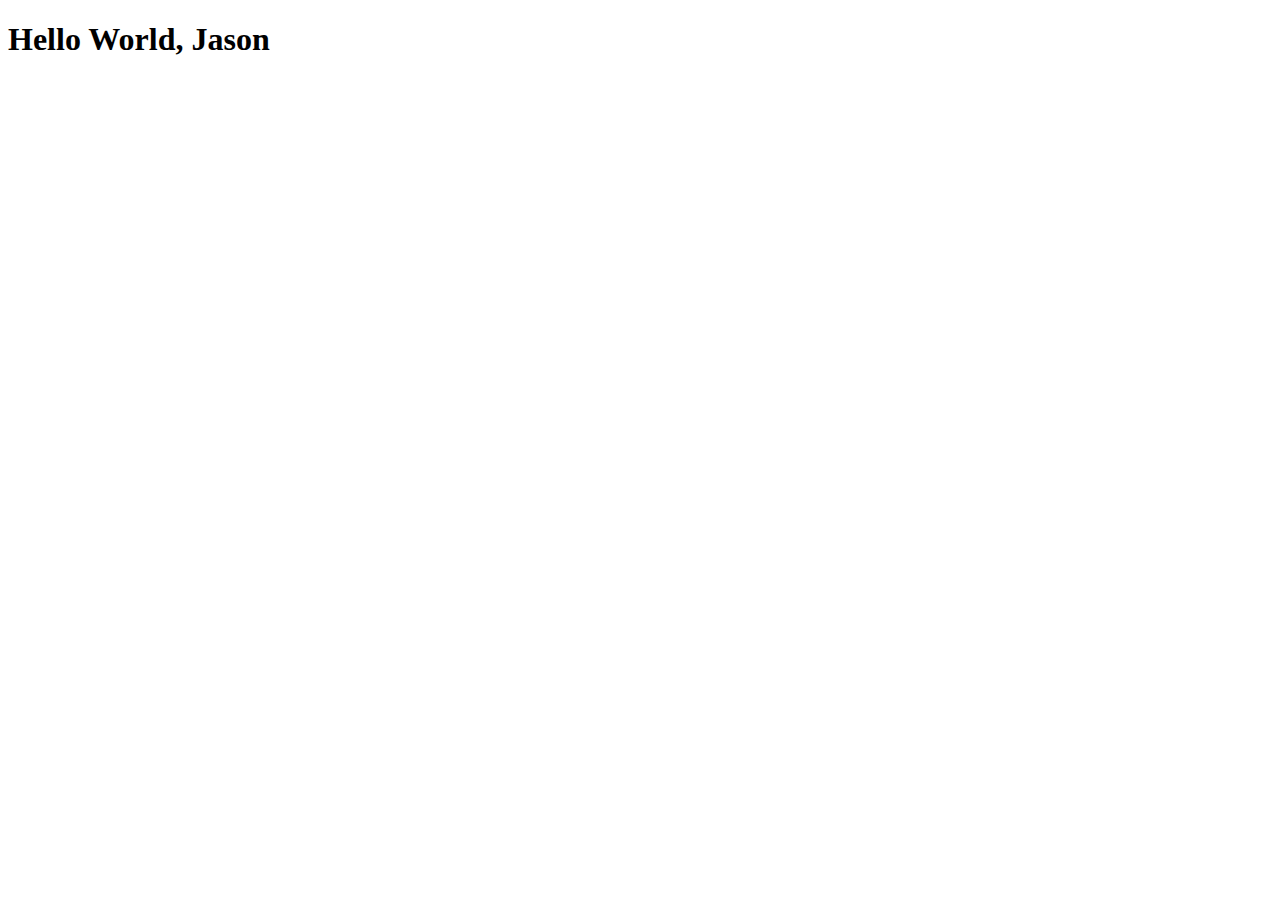
<file: tableau-api-v0.html>
<!DOCTYPE html>
<html>

<head>
    <title>Basic Embed</title>

    <!-- Tableau JavaScript -->
    <script src="/Scripts/js/tableau-2.js" type="text/javascript"></script>
    <script type="text/javascript">
        function initViz() {
            var containerDiv = document.getElementById("vizContainer"),
                url = "https://public.tableau.com/views/COVIDtrafficinIrelandrepoint/MobilityDashboard",
                options = {
                    hideTabs: true,
                    onFirstInteractive: function () {
                        console.log("Run this code when the viz has finished loading.");
                    }
                };

            var viz = new tableau.Viz(containerDiv, url, options);
            // Create a viz object and embed it in the container div.
        }
    </script>
</head>

<body onload="initViz();">

    <h1>Hello World, Jason</h1>

    <div id="vizContainer" style="width:800px; height:700px;"></div>
</body>

</html>
</file>
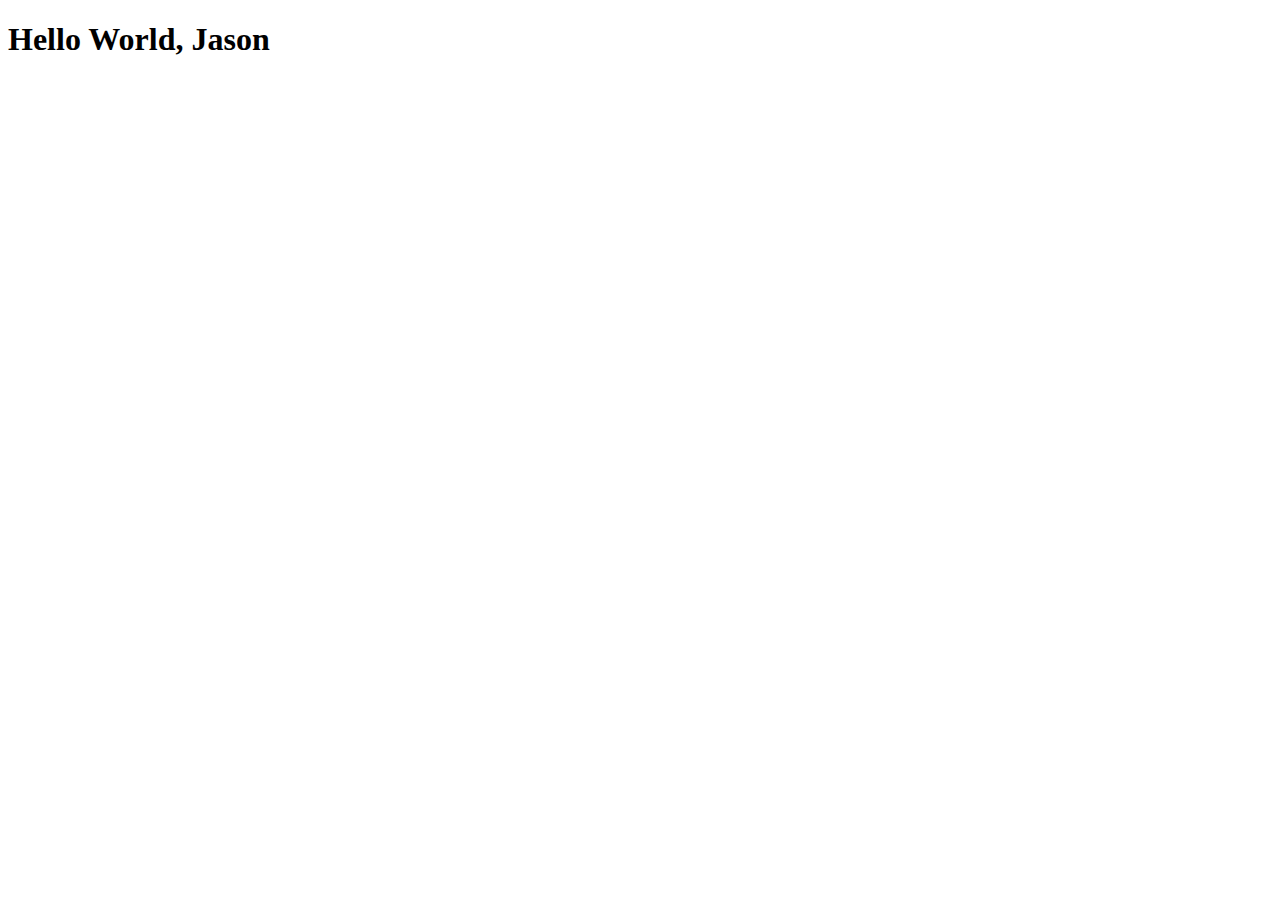
<file: tableau-api-v1.html>
<!DOCTYPE html>
<html>

<head>
    <title>Basic Embed</title>

    <!-- Tableau JavaScript -->
    <script src="/Scripts/js/tableau-2.js" type="text/javascript"></script>
    <script type="text/javascript">
        function initViz() {
            var containerDiv = document.getElementById("vizContainer"),
                url = "http://public.tableau.com/views/RegionalSampleWorkbook/Storms",
                options = {
                    hideTabs: true,
                    onFirstInteractive: function () {
                        console.log("Run this code when the viz has finished loading.");
                    }
                };

            var viz = new tableau.Viz(containerDiv, url, options);
            // Create a viz object and embed it in the container div.
        }
    </script>
</head>

<body onload="initViz();">

    <h1>Hello World, Jason</h1>

    <div id="vizContainer" style="width:800px; height:700px;"></div>
</body>

</html>
</file>
